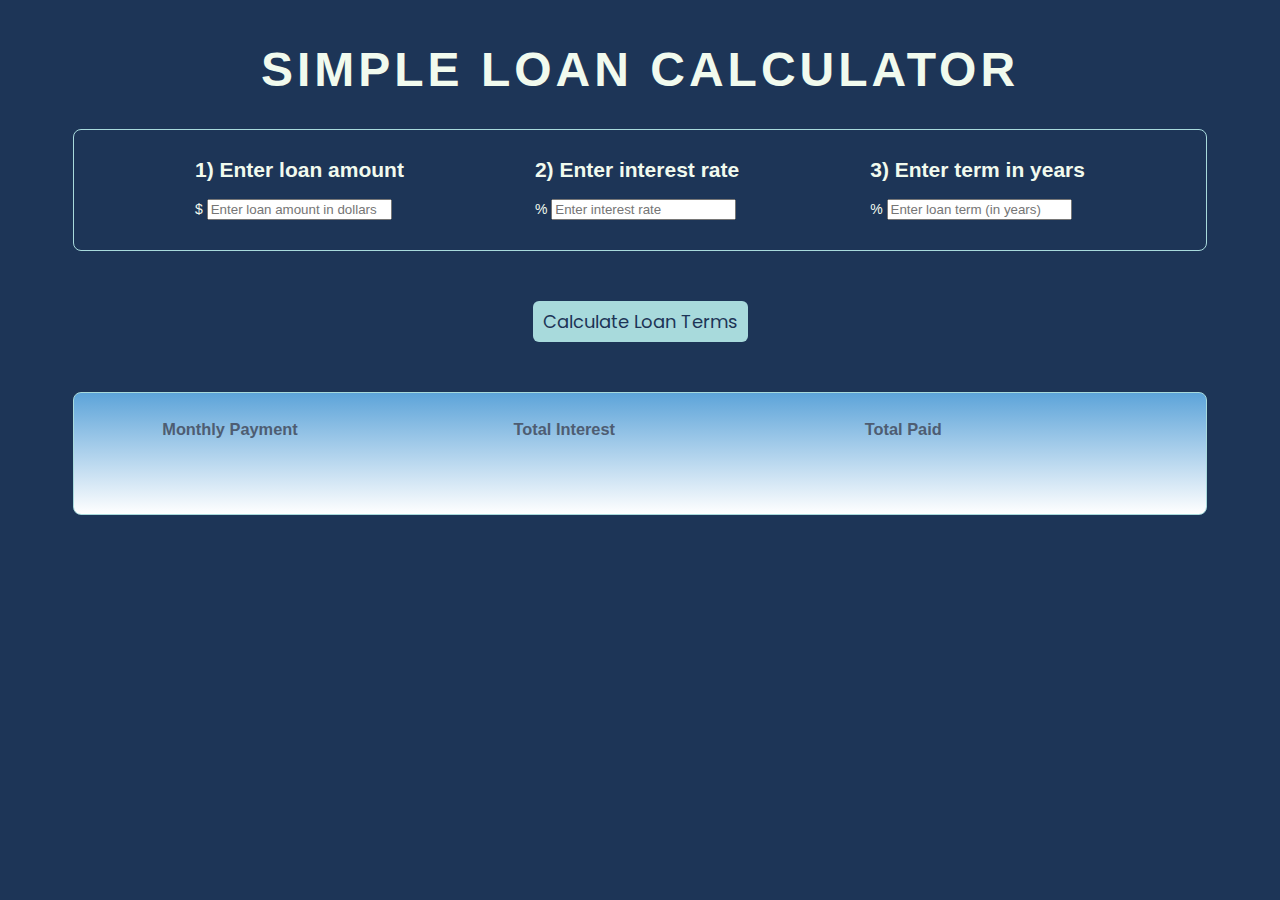
<file: LoanCalcProject/index.html>
<!DOCTYPE html>
<html lang="en">
  <head>
    <meta charset="UTF-8" />
    <meta http-equiv="X-UA-Compatible" content="IE=edge" />
    <meta name="viewport" content="width=device-width, initial-scale=1.0" />
    <link rel="preconnect" href="https://fonts.googleapis.com" />
    <link rel="preconnect" href="https://fonts.gstatic.com" crossorigin />
    <link
      href="https://fonts.googleapis.com/css2?family=Poppins:ital,wght@0,200;0,400;0,700;0,900;1,200;1,400&display=swap"
      rel="stylesheet"
    />
    <link rel="stylesheet" href="styles/index.css" />
    <title>LoanCalcProject</title>
  </head>
  <body>
    <div class="container">
      <div class="header"><p><h1>Simple loan calculator</h1></p></div>
      <div class="section-one">
          <form id="our-calculator">
          <div class="cards">
              <div class="first-card"><h2>1) Enter loan amount</h2>
                <label for="loan-amount">$</label>
                <input type="text" id="loan-amount" placeholder="Enter loan amount in dollars">
            </div>
              <div class="second-card"><h2>2) Enter interest rate</h2>
                <label for="interest-rate">%</label>
                <input type="text" id="interest-rate" placeholder="Enter interest rate">
            </div>
              <div class="third-card"><h2>3) Enter term in years</h2>
                <label for="loan-term">%</label>
                <input type="number" id="loan-term" placeholder="Enter loan term (in years)">
            </div>
                
          </div>
      </div>
      <div class="bottom"><button id="calculate-terms">Calculate Loan Terms</button></form></div>
      <div class="section-two">
          <div class="bottom-cards">
              <div class="payment">
                  <h3>Monthly Payment</h3>
                  <p id="payment-monthly"></p>
                </div>
              <div class="interest">
                <h3>Total Interest</h3>
                <p id="total-interest"></p>
                </div>
              <div class="total">
                <h3>Total Paid</h3>
                <p id="total-paid"></p>
                </div>
          </div>
      </div>
      <div class="footer"></div>
    </div>
    <script src="script.js"></script>
  </body>
</html>
</file>
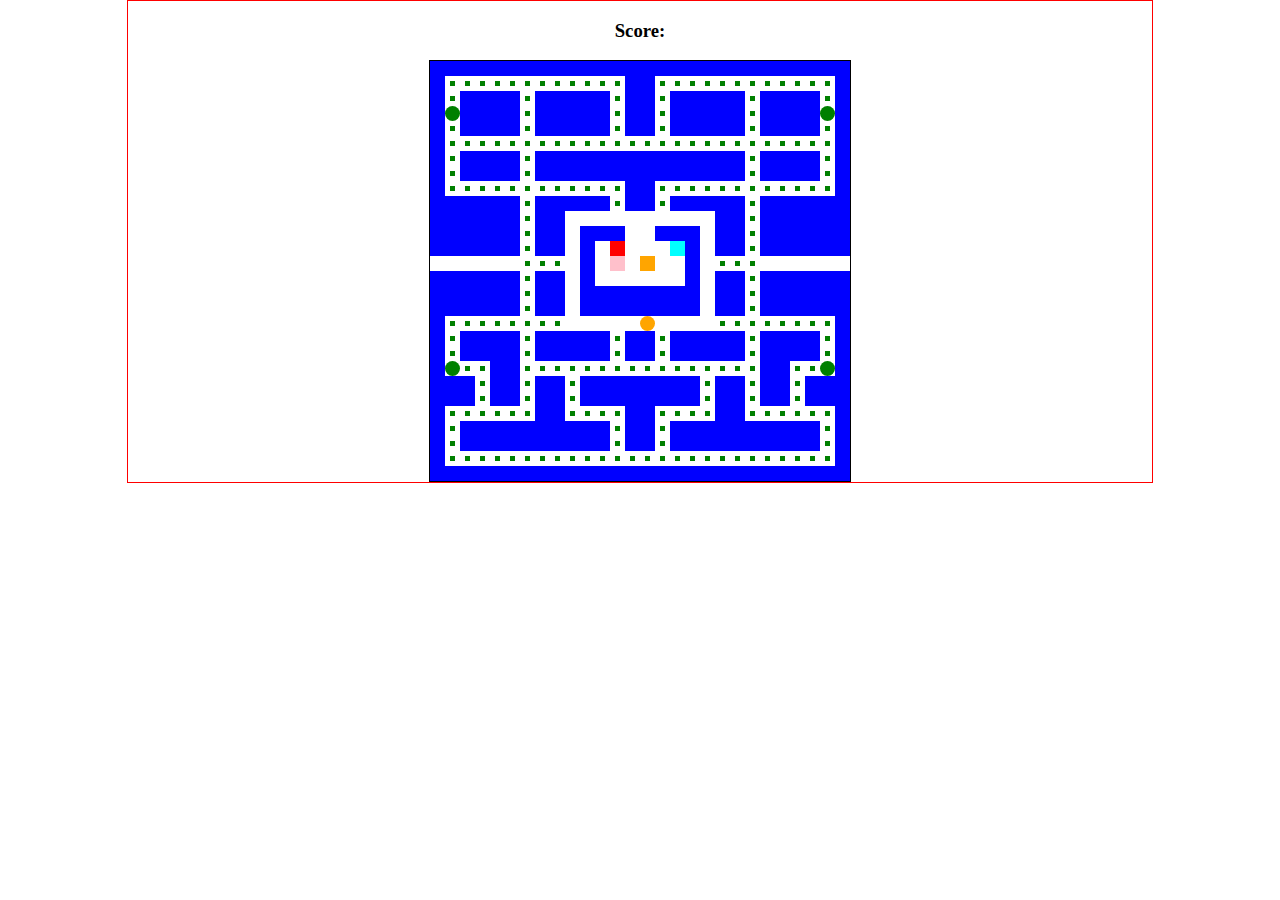
<file: PacManProject/index.html>
<!DOCTYPE html>
<html lang="en">
  <head>
    <meta charset="UTF-8" />
    <meta http-equiv="X-UA-Compatible" content="IE=edge" />
    <meta name="viewport" content="width=device-width, initial-scale=1.0" />
    <link rel="stylesheet" href="css/index.css" />
    <title>PacMan Project</title>
  </head>
  <body>
    <div class="container">
      <h3>Score:<span id="score"></span></h3>
      <div class="grid"></div>
    </div>
    <script src="index.js"></script>
  </body>
</html>
</file>
<file: LoanCalcProject/styles/index.css>
body {
  margin: 0;
  padding: 10px;
  font-family: 'Roboto', sans-serif;
  background: #1d3557;
  color: #f1faee;
  font-size: 14px;

}

.container {
  width: 90%;
  margin: 0 auto;
  /* border: 1px solid black; */
}

.header {
  background-color: #1d3557;
}

.cards
{
  display: flex;
  flex-direction: row;
  justify-content: space-evenly;
  border: 1px solid #a8dadc; 
  margin-bottom: 50px;
  border-radius: 8px;

}
.bottom-cards {
  display: flex;
  flex-direction: row;
  justify-content: space-evenly;
  border: 1px solid #a8dadc; 
  border-radius: 8px;
  background-image: linear-gradient(#5DA4D9, #FFF);
  color: #4e5d72;
  height: 121px;
  /* border: 2px solid brown; */

}

.first-card,
.second-card,
.third-card,
.payment,
.interest,
.total  {
  /* border: 2px dashed blue; */
  align-items: center;
  padding-bottom: 20px;
  margin: 10px;
}

.payment,
.interest,
.total {
  width: 253px;
  height: 119px;
}

.bottom {
  display: flex;
  justify-content: center;
  padding: 10 rem;
  margin-bottom: 50px;
  /* border: 1px solid black ; */
  /* background-color: orange; */
  
}
#calculate-terms{
  border-radius: 6px;
  letter-spacing: px;
  background: #a8dadc;
  color: #1d3557;
  border: none;
  padding: 7px 10px;
  border-radius: 6px;
  margin: 0 4px;
  font-family: "Poppins", sans-serif;
  font-size: large;

}

/* typography */
.header h1 {
  text-transform: uppercase;
  font-size: 3rem;
  text-align: center;
  letter-spacing: 0.25rem;
  color: #f1faee
}
</file>
<file: PacManProject/css/index.css>
body {
  margin: 0;
}

/* Layout */
.container {
  border: 1px red solid;
  width: 80%;
  margin: 0 auto;
}

.grid {
  margin: 0 auto;
  display: flex;
  flex-wrap: wrap;
  width: 420px;
  height: 420px;
  border: 1px solid black;
}

.grid div {
  width: 15px;
  height: 15px;
}

.pac-dot {
  background: green;
  border: 5px solid white;
  box-sizing: border-box;
}

.wall {
  background: blue;
}

.power-pellet {
  background: green;
  border-radius: 7.5px;
}

.pacman {
  background-color: orange;
  border-radius: 7.5px;
  border: none;
}

.blinky {
  background: red;
  border: none;
}

.pinky {
  background: pink;
  border: none;
}

.inky {
  background: aqua;
  border: none;
}

.clyde {
  background: orange;
  border: none;
}

.scared-ghost {
  background: aquamarine;
  border: none;
}

/* typograpghy */
h3 {
  text-align: center;
}
</file>
